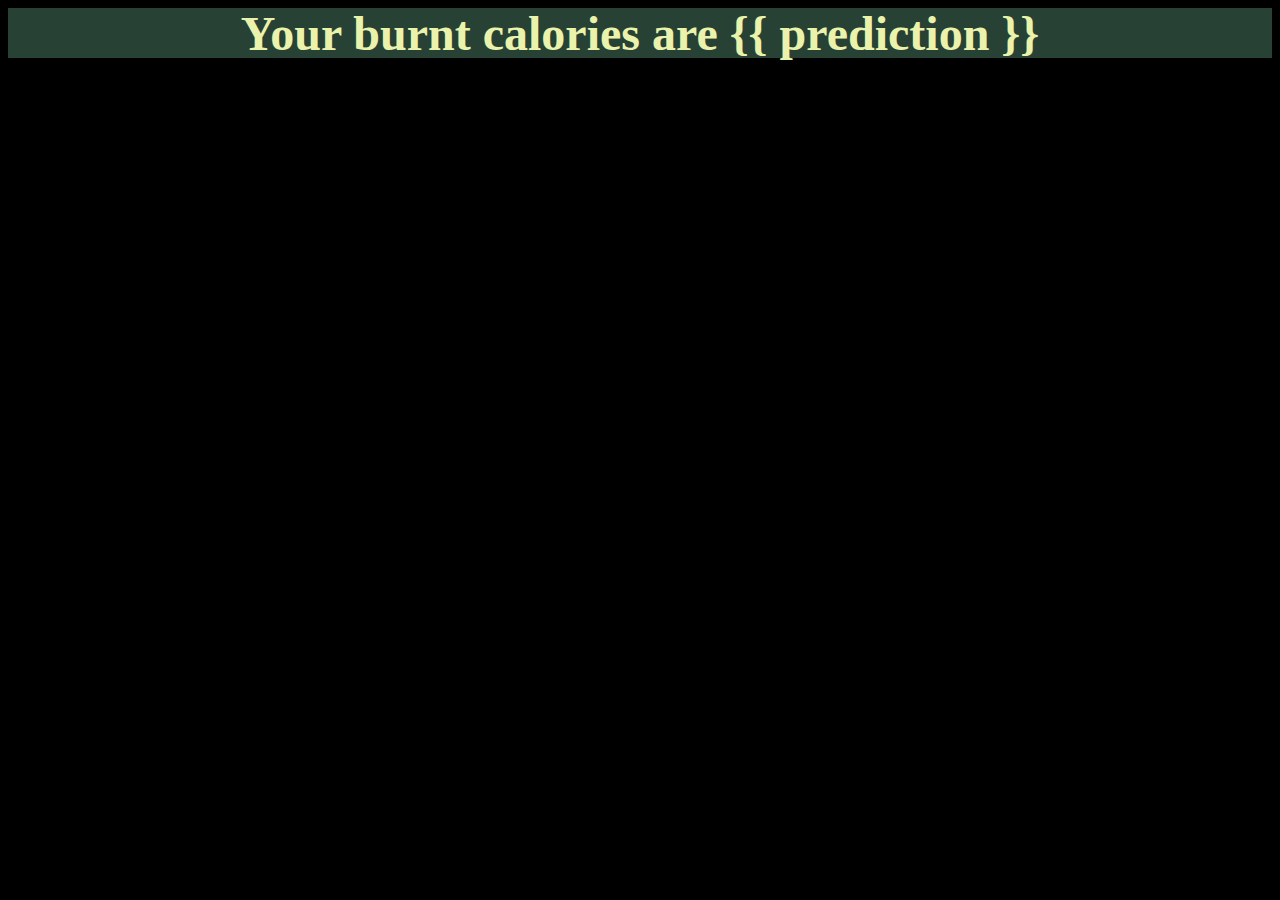
<file: Calories Burnt Prediction/result.html>
<!DOCTYPE html>
<html lang="en">
<head>
    <link rel="stylesheet" href="styles.css">
    <title>Document</title>
</head>
<body>

    <div class="pred">
        Your burnt calories are {{ prediction }}
    </div>
    
</body>
</html>
</file>
<file: Calories Burnt Prediction/styles.css>
@import url("https://fonts.googleapis.com/css2?family=Anton&family=Poppins:ital,wght@1,300&display=swap");

body {
  font-family: Georgia, "Times New Roman", Times, serif;
  /* background-image: url(https://media.giphy.com/media/U3qYN8S0j3bpK/giphy.gif); */
  background-color: black;
  overflow: hidden;
}
.hero-section {
  background-image: url("/Users/anishsoni/Desktop/man.gif");
  background-size: cover;
  display: flex;
  justify-content: center;
  align-items: flex-end;
}

.hero-message {
  background-color: transparent;
  color: whitesmoke;
  font-style: italic;
  font-weight: bolder;
  height: 60px;
  display: flex;
  align-items: center;
  justify-content: center;
  font-size: 0.85rem;
  width: 80%;
  margin-bottom: 20px;
}
.main {
  display: flex;
  flex-wrap: wrap;
  justify-content: space-evenly;
  background-color: #e2e7e6;
  height: 380px;
}

.container {
  display: flex;
  flex-direction: column;
  align-items: center;
  justify-content: center;
  margin-top: 2rem;
  height: 280px;
  width: 23%;
  background-color: white;
  padding: 20px 0px 15px;
}
.sub1 {
  background-color: #425d72;
  color: #e2e7e6;
  align-items: center;
  height: 50px;
  display: flex;
  font-size: 2rem;
  font-weight: 700;
  justify-content: center;
  color: #395d76;
  background-color: rgb(240, 240, 240);
}

.input-image {
  margin-bottom: 10px;
  height: 50%;
}

.input-box {
  border: 1px solid #ccc;
  padding: 10px;
  width: 250px;
  border-radius: 5px;
  font-size: 16px;
  box-sizing: border-box;
}
.str {
  color: black;
}
.pred {
  background-color: rgb(39, 66, 52);
  color: rgb(235, 242, 172);
  align-items: center;
  height: 50px;
  display: flex;
  font-size: 3rem;
  font-weight: 700;
  justify-content: center;
  animation: pulsate 2s infinite;
}

@keyframes pulsate {
  0% {
    transform: scale(1);
  }
  50% {
    transform: scale(1.2);
  }
  100% {
    transform: scale(1);
  }
}
footer {
  margin-top: 15px;
}
.foot-panel {
  background-color: transparent;
  color: #e2e7e6;
  align-items: center;
  height: 50px;
  display: flex;
  font-size: 1rem;
  font-weight: 700;
  justify-content: center;
  /*         colspan: "2"; */
}
.foot-panel2 {
  background-color: #1e2631;
  color: #cccccc;
  height: 170px;
  margin-top: 9%;
  display: flex;
  justify-content: center;
  align-items: center;
  color: rgb(240, 240, 240);
}

ul {
  margin-top: 20px;
  padding: 0;
  display: flex;
  flex-direction: column;
  justify-content: center;
  align-items: center;
}

.github:hover {
  color: #27a745;
}
.linkedin:hover {
  color: #0a66c2;
}

.socials {
  opacity: 0.5;
}
.socials a {
  display: flex;
  flex-direction: column;
  align-items: center;
  margin-top: 10px;
}

ul a {
  display: flex;
  font-size: 0.85rem;
  margin-top: 10px;
  color: #dddddd;
}
.foot-panel3 {
  background-color: #1e2631;
  color: #cccccc;
  border-top: 0.5px transparent;
  height: 70px;
  display: flex;
  justify-content: center;
  align-items: center;
}
.logo {
  background-image: url(https://cdn.dribbble.com/users/1623522/screenshots/5837814/jump.gif);
  border-radius: 60%;
  background-position: center;
  background-size: cover;
  margin-bottom: 20px;
  height: 65px;
  width: 77px;
  padding: 0;
}

.foot-panel4 {
  background-color: #0f1111;
  color: #cccccc;
  height: 50px;
  width: 100%;
  text-align: center;
  font-size: 0.7rem;
}

.copyright {
  padding-top: 4px;
}
.btn1 {
  background-color: #27a745;
  align-items: center;
  display: flex;
  padding: 6px 12px;
  margin-top: 15px;
  border-radius: 7px;
  cursor: pointer;
  border: #27a745;
  font-family: system-ui, -apple-system, BlinkMacSystemFont, "Segoe UI", Roboto,
    Oxygen, Ubuntu, Cantarell, "Open Sans", "Helvetica Neue", sans-serif;
  font-size: larger;
  color: #fff;
}

.btn2 {
  background-color: #17a2b8;
  align-items: center;
  margin-top: 15px;
  margin-left: 10px;
  display: flex;
  cursor: pointer;
  padding: 6px 12px;
  border-radius: 7px;
  border: #17a2b8;
  font-family: system-ui, -apple-system, BlinkMacSystemFont, "Segoe UI", Roboto,
    Oxygen, Ubuntu, Cantarell, "Open Sans", "Helvetica Neue", sans-serif;
  font-size: larger;
  color: #fff;
}
.sub {
  background-color: #1d1e22;
  color: #e2e7e6;
  align-items: center;
  display: flex;
  font-size: 2rem;
  font-weight: 700;
  justify-content: center;
  color: #1d1e22;
  background-color: rgb(240, 240, 240);
}

.hidden {
  opacity: 0;
}
/* DEMO-SPECIFIC STYLES */

.typewriter h1 {
  color: bisque;
  display: flex;
  padding-top: 40px;
  justify-content: center;
  font-family: monospace;
  overflow: hidden; /* Ensures the content is not revealed until the animation */
  border-right: 0.15em solid orange; /* The typewriter cursor */
  white-space: nowrap; /* Keeps the content on a single line */
  margin: 2% auto; /* Gives that scrolling effect as the typing happens */
  letter-spacing: 0.15em; /* Adjust as needed */
  animation: typing 3.5s steps(30, end) infinite,
    /* Infinite typing animation */ blink-caret 0.5s step-end infinite;
}

/* The typing effect */
@keyframes typing {
  0%,
  100% {
    width: 0;
  } /* Start and end with width: 0 */
  50% {
    width: 100%;
  } /* Reach full width in the middle */
}

/* The typewriter cursor effect */
@keyframes blink-caret {
  from,
  to {
    border-color: transparent;
  }
  50% {
    border-color: orange;
  }
}
</file>
